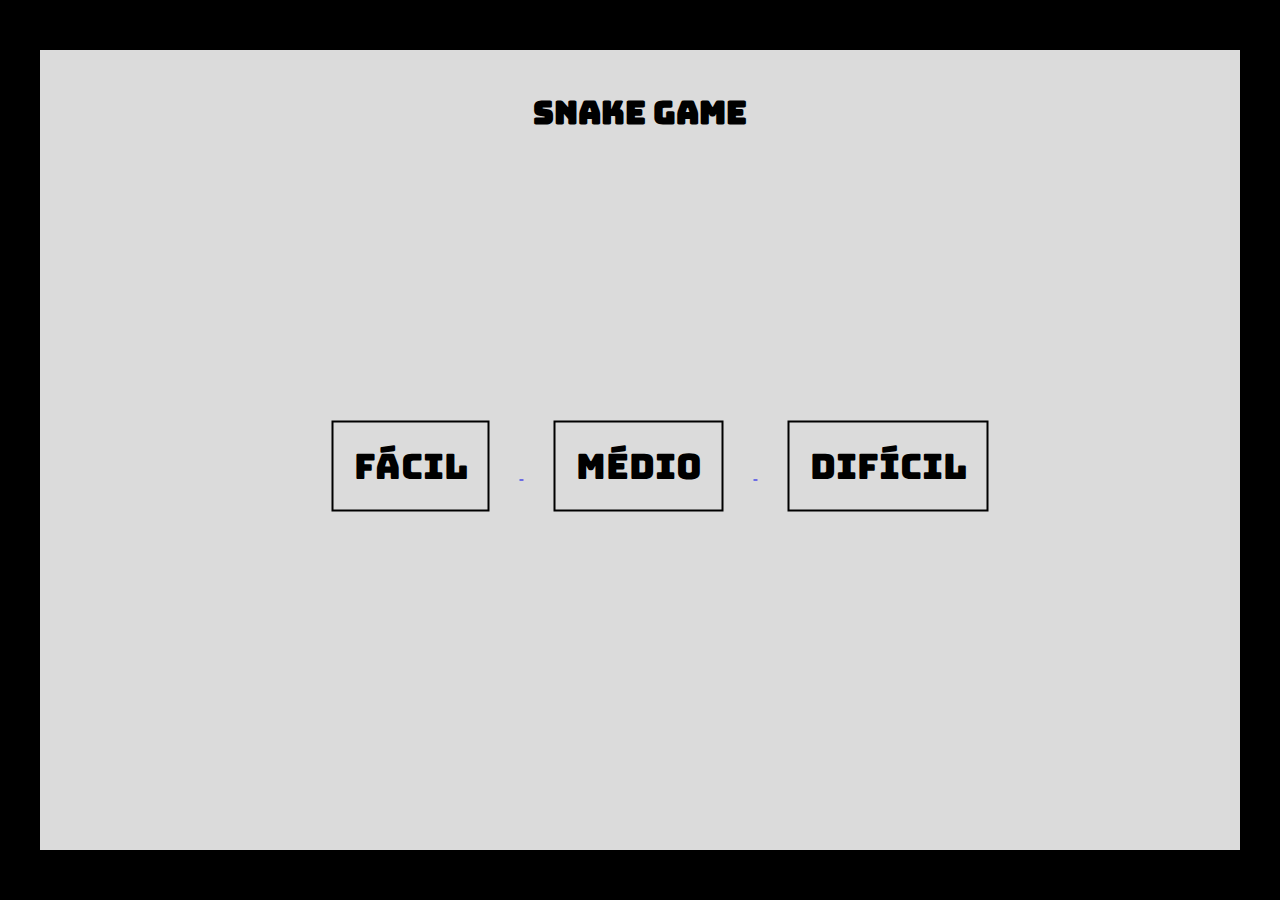
<file: index.html>
<!DOCTYPE html>
<html>
<head>
    <meta charset="UTF-8">
	<title>
		Snake Game
	</title>
    <link rel="stylesheet" href="estilos/style.css">
    <link rel="shortcut icon" href="imagens/snake.png" type="image/x-icon">
</head>
<body>  
    <div class = center> 
        <h1> Snake Game </h1>
       <ul>
            <a href="1_easy_game/snakeG.html"> <li> Fácil </li> </a>
            <a href="2_medium_game/snakeG.html"> <li> Médio </li> </a>
            <a href="3_hard_game/snakeG.html"> <li> Difícil </li> </a>
       </ul>
    </div>
</body>
</html>
</file>
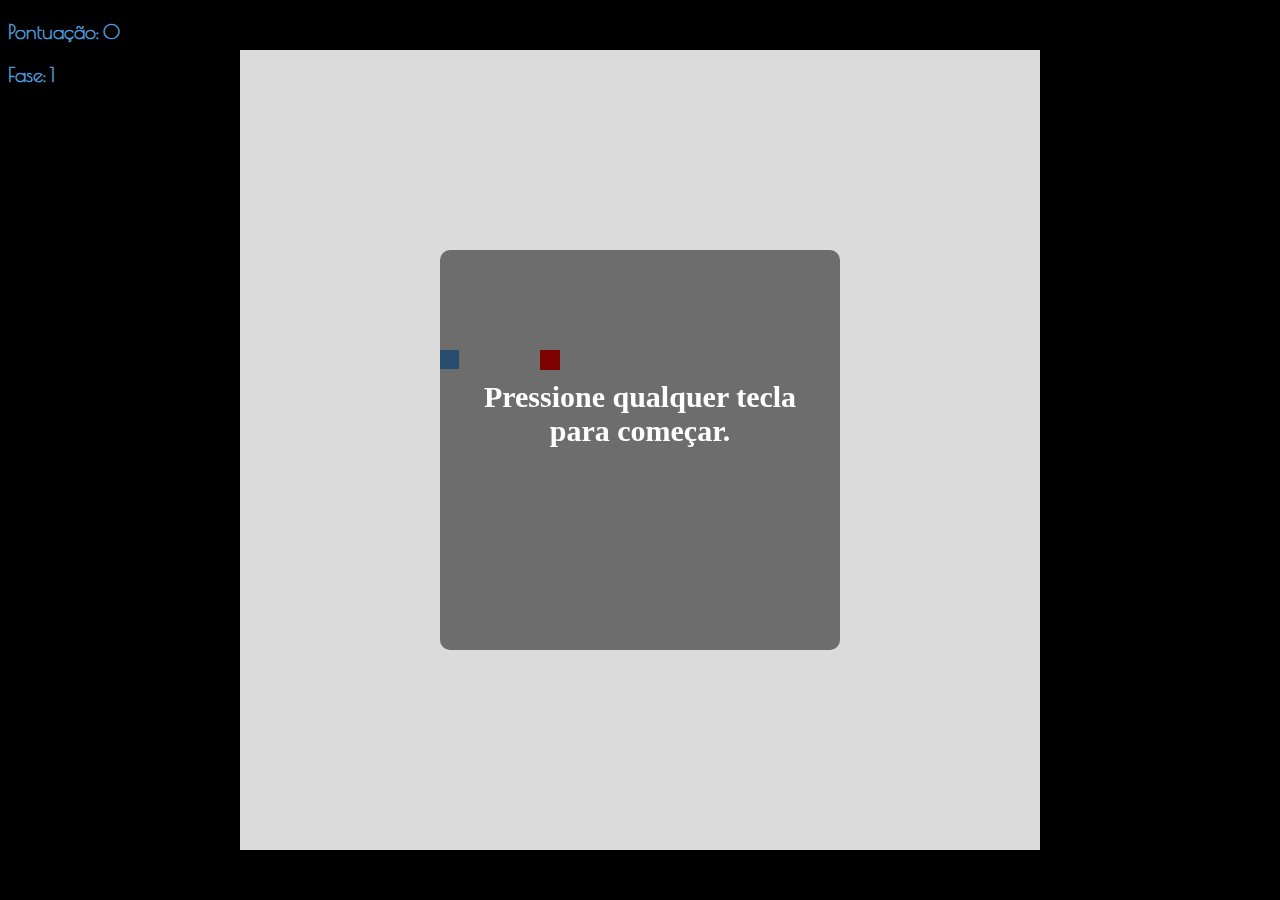
<file: 1_easy_game/snakeG.html>
<!DOCTYPE html>
<html>
<head>
	<meta charset="UTF-8">
	<title> Snake Game </title>
	<link rel="stylesheet" href="estilos/snake.css">
	<link rel="shortcut icon" href="snake.png" type="image/x-icon">
	</head>
	<body>
		<div id = "allOut">
			<p>Pontuação: <span id="pontuacao">0</span></p>
			<p>Fase: <span id="fase">0</span></p>
		</div>
		<div id = "final">
		 	<div id="final-text">
		 	<p id = "titulo"> Pressione qualquer tecla para começar.</p>
		 	</div>
		 </div>
		 <div id = "fase2">
			<div id="fase2-text">
			<p id = "titulo"> Parabéns, você passou para a fase 2, pressione qualquer tecla para continuar.</p>
			</div>
		</div>
		<div id = "fase3">
			<div id="fase3-text">
			<p id = "titulo"> Parabéns, você passou para a fase 3, pressione qualquer tecla para continuar.</p>
			</div>
		</div>
		<div id = "zerou">
			<div id="zerou-text">
			<p id = "titulo"> Parabéns, você zerou o Snake Game!</p>
			</div>
		</div>
	<canvas id = "palco" width="800" height="800">
	</canvas>
	
	<script src="js/snakeControl.js"></script>
</body>
</html>
</file>
<file: estilos/style.css>
@import url('https://fonts.googleapis.com/css2?family=Bungee&display=swap');

        body {
            background-color: black;
            font-family: 'Bungee', cursive;
        }
		.center {
            background-color: #DBDBDB;
            width: 1200px;
            height: 800px;
            position: absolute;
            top: 50%;
            left: 50%;
            margin-right: -50%;
            transform: translate(-50%, -50%);
		}
        .center ul {
            top: 50%;
            left: 50%;
            margin-right: -50%;
            transform: translate(-50%, -50%);
            position: absolute;
        }
        .center li {
            color: black;
            border: 2px solid black;
            list-style-type:none;
            text-align: center;
            padding: 20px;
            margin: 30px;
            display: inline-block;
            font-size: 35px;
            transition: 1s;
        }
        .center li:hover {
            color: #DBDBDB;
            background-color: black;
        }
        .center h1 {
            padding: 20px;
            text-align: center;
        }
</file>
<file: 1_easy_game/estilos/snake.css>
@import url('https://fonts.googleapis.com/css2?family=Poiret+One&display=swap');
body {
    background-color: black;
}
#palco {
    margin: 0;
    position: absolute;
    top: 50%;
    left: 50%;
    margin-right: -50%;
    transform: translate(-50%, -50%)
}
#final {
    border-radius: 10px;
    z-index: 5;
    margin: 0;
    background: rgba(0,0,0,.5);
    position: absolute;
    top: 50%;
    left: 50%;
    margin-right: -50%;
    transform: translate(-50%, -50%);
    width: 400px;
    height: 400px;
}
#final-text {
    text-align: center;
    padding: 100px 20px 20px 20px;
    color: white;
    
}
#fase2 {
    display: none;
    border-radius: 10px;
    z-index: 5;
    margin: 0;
    background: rgba(0,0,0,.5);
    position: absolute;
    top: 50%;
    left: 50%;
    margin-right: -50%;
    transform: translate(-50%, -50%);
    width: 400px;
    height: 400px;
}
#fase2-text {
    text-align: center;
    padding: 100px 20px 20px 20px;
    color: white;
    
}
#fase3 {
    display: none;
    border-radius: 10px;
    z-index: 5;
    margin: 0;
    background: rgba(0,0,0,.5);
    position: absolute;
    top: 50%;
    left: 50%;
    margin-right: -50%;
    transform: translate(-50%, -50%);
    width: 400px;
    height: 400px;
}
#fase3-text {
    text-align: center;
    padding: 100px 20px 20px 20px;
    color: white;
    
}
#zerou{
    display: none;
    border-radius: 10px;
    z-index: 5;
    margin: 0;
    background: rgba(0,0,0,.5);
    position: absolute;
    top: 50%;
    left: 50%;
    margin-right: -50%;
    transform: translate(-50%, -50%);
    width: 400px;
    height: 400px;
}
#zerou-text {
    text-align: center;
    padding: 100px 20px 20px 20px;
    color: white;
    
}
#titulo {
    font-size: 30px;
    font-weight: bold;
}

#allOut {
    font-family: 'Poiret One', cursive;
    font-size: 20px;
    color :#509BDC;
    font-weight: bold;
}
</file>
